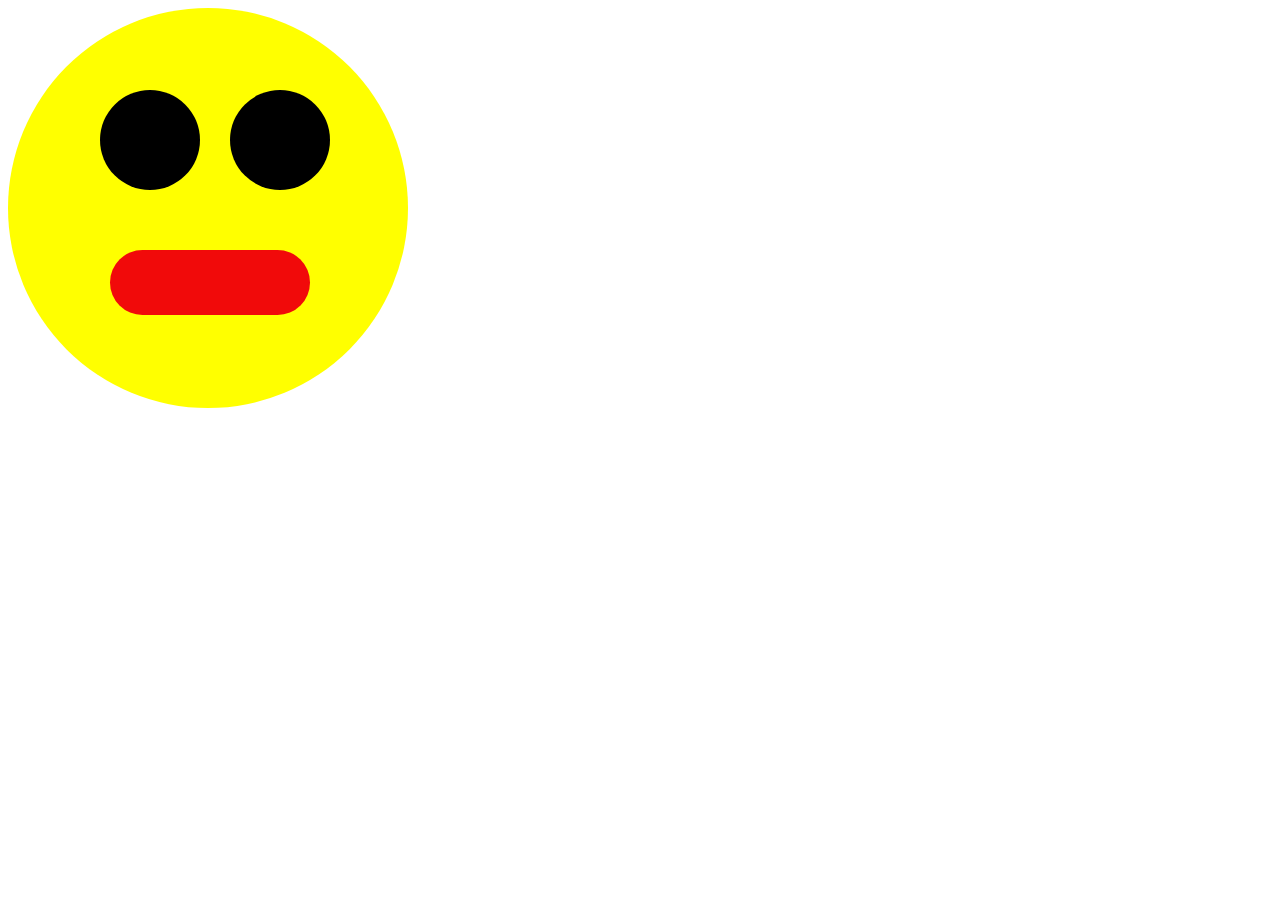
<file: index.html>
<!DOCTYPE html>
<html lang="en">
<head>
    <meta charset="UTF-8">
    <meta name="viewport" content="width=device-width, initial-scale=1.0">
    <title>Document</title>
    <link rel="stylesheet" href="smiley.css">
</head>
<body>
    <div class="face">
        <div class="mouth"></div>
        <div class="eyes">
            <div class="left-eye"></div>
            <div class="right-eye"></div>
        </div>
    </div>
    
</body>
</html>
</file>
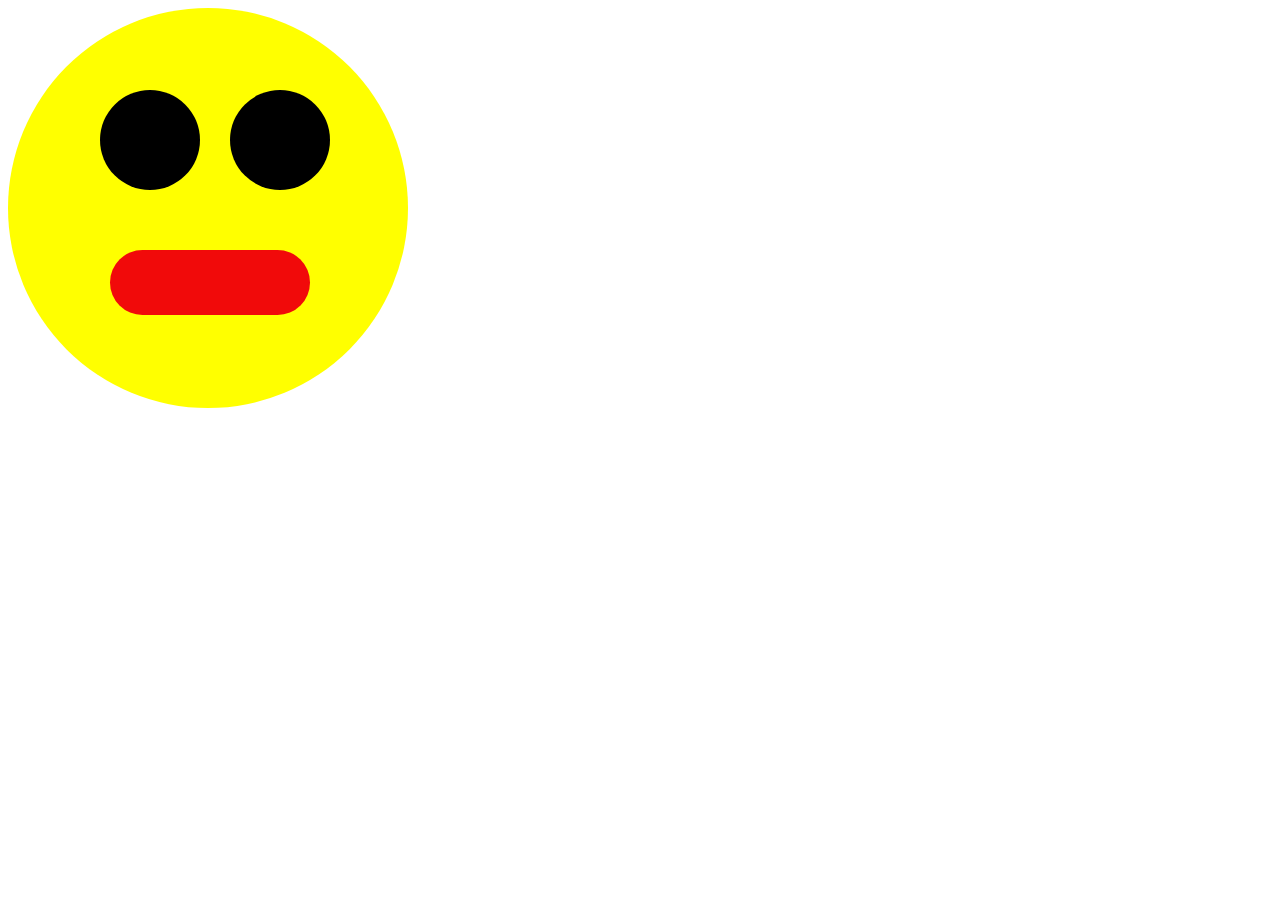
<file: smileyface.html>
<!DOCTYPE html>
<html lang="en">
<head>
    <meta charset="UTF-8">
    <meta name="viewport" content="width=device-width, initial-scale=1.0">
    <title>Document</title>
    <link rel="stylesheet" href="smiley.css">
</head>
<body>
    <div class="face">
        <div class="mouth"></div>
        <div class="eyes">
            <div class="left-eye"></div>
            <div class="right-eye"></div>
        </div>
    </div>
    
</body>
</html>
</file>
<file: smiley.css>
.face{
    width: 400px;
    height: 400px;
    background-color: yellow;
    border-radius: 50%;
}

.mouth{
    width: 200px;
    height: 65px;
    background-color:rgb(241, 10, 10) ;
    border-radius: 50px 50px 50px 50px;
    position: absolute;
    top: 250px;
    left: 110px;
}

.left-eye,
.right-eye{
    width: 100px;
    height: 100px;
    border-radius: 50%;
    background-color: black;
    display: inline-block;
    position: absolute;
}

.left-eye{
    left: 230px;
    top: 90px;
}

.right-eye{
    left: 100px;
    top: 90px;
}
</file>
